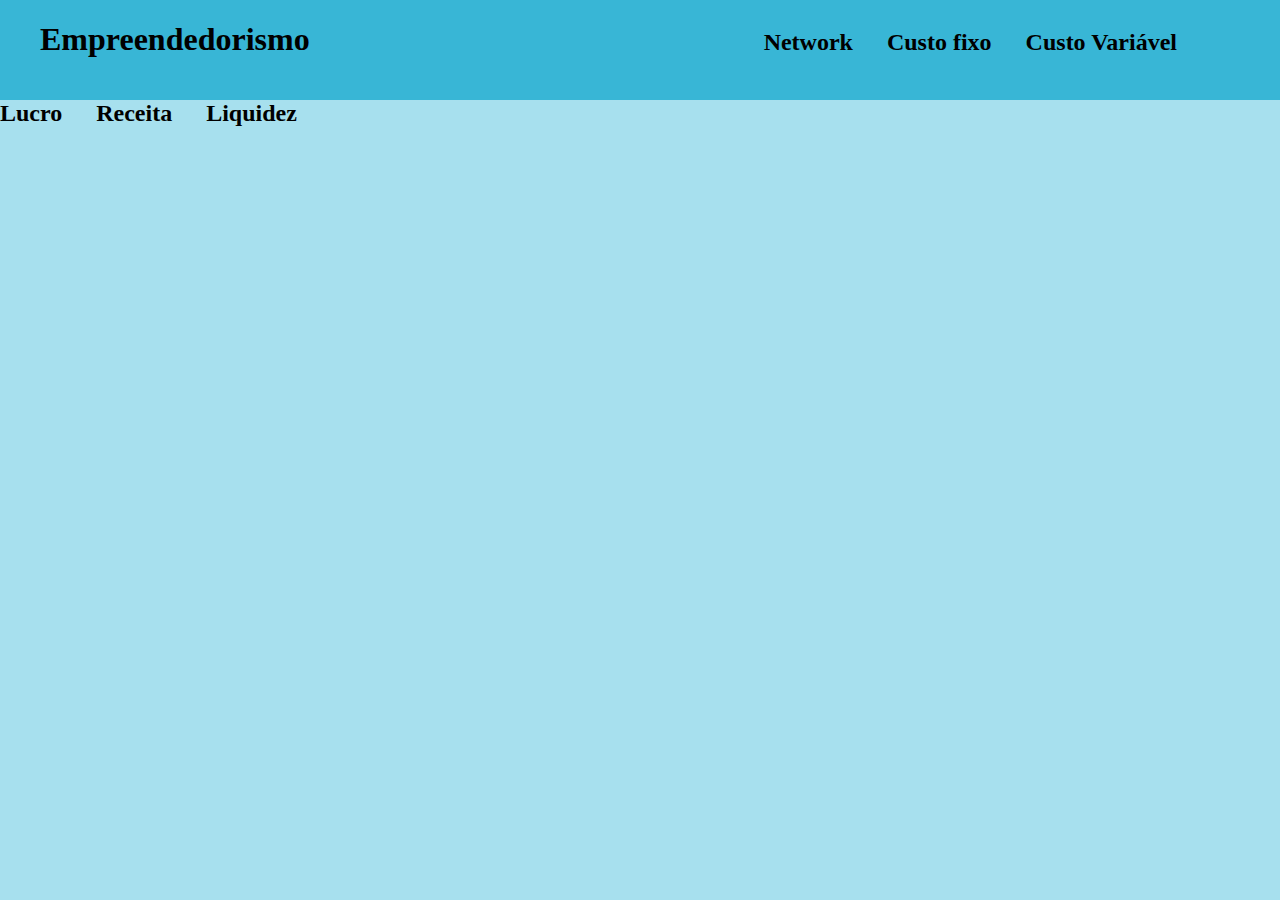
<file: index.html>
<!DOCTYPE html>
<html lang="pt-br">
<head>
    <meta charset="UTF-8">
    <meta http-equiv="X-UA-Compatible" content="IE=edge">
    <meta name="viewport" content="width=device-width, initial-scale=1.0">
    <title>Empreendedorismo</title>
    <link rel="stylesheet" href="style.css">
</head>
<body>
    <header>
        <ul>
            <li><h1>Empreendedorismo</h1></li>
            <li><h2><a href="">Network</a></h2></li>
            <li><h2><a href="">Custo fixo</a></h2></li>
            <li><h2><a href="">Custo Variável</a></h2></li>
            <li><h2><a href="">Lucro</a></h2></li>
            <li><h2><a href="">Receita</a></h2></li>
            <li><h2><a href="">Liquidez</a></h2></li>
        </ul>
    </header>

    <footer></footer>
</body>
</html>
</file>
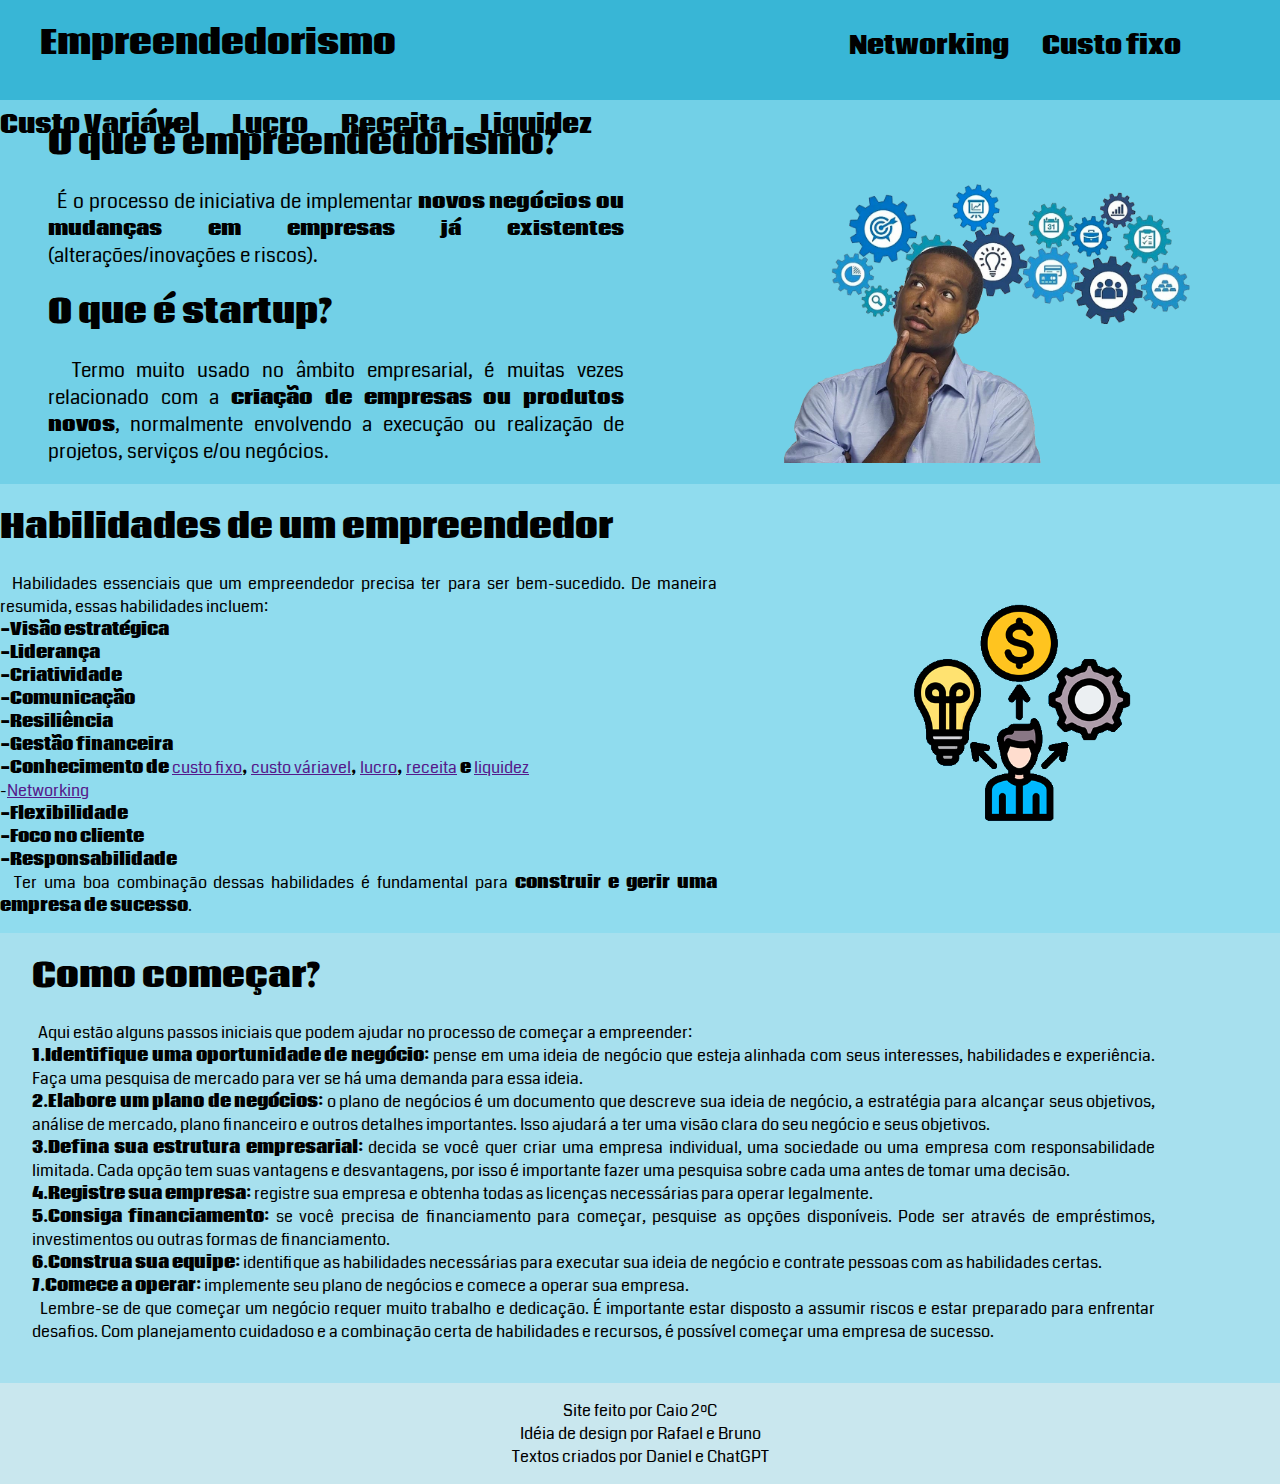
<file: principal.html>
<!DOCTYPE html>
<html lang="pt-br">
<head>
    <meta charset="UTF-8">
    <meta http-equiv="X-UA-Compatible" content="IE=edge">
    <meta name="viewport" content="width=device-width, initial-scale=1.0">
    <title>Empreendedorismo</title>
    <link rel="stylesheet" href="style.css">
    <link rel="preconnect" href="https://fonts.googleapis.com">
    <link rel="preconnect" href="https://fonts.gstatic.com" crossorigin>
    <link href="https://fonts.googleapis.com/css2?family=Coda&display=swap" rel="stylesheet">
</head>
<body>
    <header>
        <!--Ainda falta os arquivos dos outros sites-->
        <ul>
            <li><h1>Empreendedorismo</h1></li>
            <li><h2><a href="">Networking</a></h2></li>
            <li><h2><a href="">Custo fixo</a></h2></li>
            <li><h2><a href="">Custo Variável</a></h2></li>
            <li><h2><a href="">Lucro</a></h2></li>
            <li><h2><a href="">Receita</a></h2></li>
            <li><h2><a href="">Liquidez</a></h2></li>
        </ul>
    </header>
    <main class="base">
        <div class="oque">
            <div>
                <h1>O que é empreendedorismo?</h1>
                <p>
                    &nbsp;&nbsp;É o processo de iniciativa de implementar <b>novos negócios ou mudanças em empresas já existentes</b> (alterações/inovações e riscos).
                </p>
                <h1>O que é startup?</h1>
                <p>
                    &nbsp;&nbsp;Termo muito usado no âmbito empresarial, é muitas vezes relacionado com a <b>criação de empresas ou produtos novos</b>, normalmente envolvendo a execução ou
                    realização de projetos, serviços e/ou negócios.
                </p>
            </div>
            <img src="empreendedorismo.png" alt="homem pensando" class="pensar">
        </div>
        <div class="habilidades">
            <div>
                <h1>Habilidades de um empreendedor</h1>
                <p>
                    &nbsp;&nbsp;Habilidades essenciais que um empreendedor precisa ter para ser bem-sucedido. De maneira resumida, essas habilidades incluem:<br>
                    <b>-Visão estratégica</b><br>
                    <b>-Liderança</b><br>
                    <b>-Criatividade</b><br>
                    <b>-Comunicação</b><br>
                    <b>-Resiliência</b><br>
                    <b>-Gestão financeira</b><br>
                    <b>-Conhecimento de <a href="">custo fixo</a>, <a href="">custo váriavel</a>, <a href="">lucro</a>, <a href="">receita</a> e <a href="">liquidez</a></b><br>
                    -<a href="">Networking</a><br>
                    <b>-Flexibilidade</b><br>
                    <b>-Foco no cliente</b><br>
                    <b>-Responsabilidade</b><br>
                    &nbsp;&nbsp;Ter uma boa combinação dessas habilidades é fundamental para <b>construir e gerir uma empresa de sucesso</b>.
                </p>
            </div>
            <img src="dics.png" alt="Administrar, empreender, integrar e produzir">
        </div>
        <div class="comecar">
            <h1>Como começar?</h1>
            <p>
                &nbsp;&nbsp;Aqui estão alguns passos iniciais que podem ajudar no processo de começar a empreender:<br>
                <b>1.Identifique uma oportunidade de negócio:</b> pense em uma ideia de negócio que esteja alinhada com seus interesses, habilidades e experiência. Faça uma pesquisa de mercado para ver se há uma demanda para essa ideia.<br>
                <b>2.Elabore um plano de negócios:</b> o plano de negócios é um documento que descreve sua ideia de negócio, a estratégia para alcançar seus objetivos, análise de mercado, plano financeiro e outros detalhes importantes. Isso ajudará a ter uma visão clara do seu negócio e seus objetivos.<br>
                <b>3.Defina sua estrutura empresarial:</b> decida se você quer criar uma empresa individual, uma sociedade ou uma empresa com responsabilidade limitada. Cada opção tem suas vantagens e desvantagens, por isso é importante fazer uma pesquisa sobre cada uma antes de tomar uma decisão.<br>
                <b>4.Registre sua empresa:</b> registre sua empresa e obtenha todas as licenças necessárias para operar legalmente.<br>
                <b>5.Consiga financiamento:</b> se você precisa de financiamento para começar, pesquise as opções disponíveis. Pode ser através de empréstimos, investimentos ou outras formas de financiamento.<br>
                <b>6.Construa sua equipe:</b> identifique as habilidades necessárias para executar sua ideia de negócio e contrate pessoas com as habilidades certas.<br>
                <b>7.Comece a operar:</b> implemente seu plano de negócios e comece a operar sua empresa.<br>
                &nbsp;&nbsp;Lembre-se de que começar um negócio requer muito trabalho e dedicação. É importante estar disposto a assumir riscos e estar preparado para enfrentar desafios. Com planejamento cuidadoso e a combinação certa de habilidades e recursos, é possível começar uma empresa de sucesso.
            </p>
        </div>
    </main>
    <footer>
        <p>Site feito por Caio 2ºC <br> Idéia de design por Rafael e Bruno <br> Textos criados por Daniel e ChatGPT</p>
    </footer>
</body>
</html>
</file>
<file: style.css>
body {
    padding: 0;
    margin: 0;
    background: #a7e0ee;
    font-family: 'Coda', cursive;
}

header{
    height: 100px;
    width:100%;
    background: #38b6d6;
}

header ul{
    display: inline;
    height:50px;
}

header ul li{
    display: inline-block;
}

header h1{
    margin-right: 450px;
}

header h2{
    margin-right: 30px;
}

header a{
    text-decoration: none;
    color: #000000;
}

.oque {
    display: inline-block;
    display: flex;
    align-items: center;
    justify-content: space-around;
    background: #72D0E7;
}

.oque p{
    font-size:19px;
}

.oque div {
    width: 45%;
    text-align:justify;
}

.pensar{
    width:35%;
    margin-top:60px;
    margin-left:5%;
}

.habilidades {
    display: inline-block;
    display: flex;
    align-items: center;
    justify-content: space-around;
    background: #90DCEE;
}

.habilidades p {
    text-align: justify;
    width: 80%;
}

.habilidades a{
    font-weight:500;
}

.habilidades img{
    margin-top:20px;
    width:30%;
}

.comecar{
    margin-left:2.5%;
}

.comecar p {
    text-align: justify;
    width: 90%;
    margin-bottom:40px;
}

footer{
    background: #c9e7ee;
    display:flex;
    justify-content:center;
}

footer p{
    text-align:center;
}
</file>
